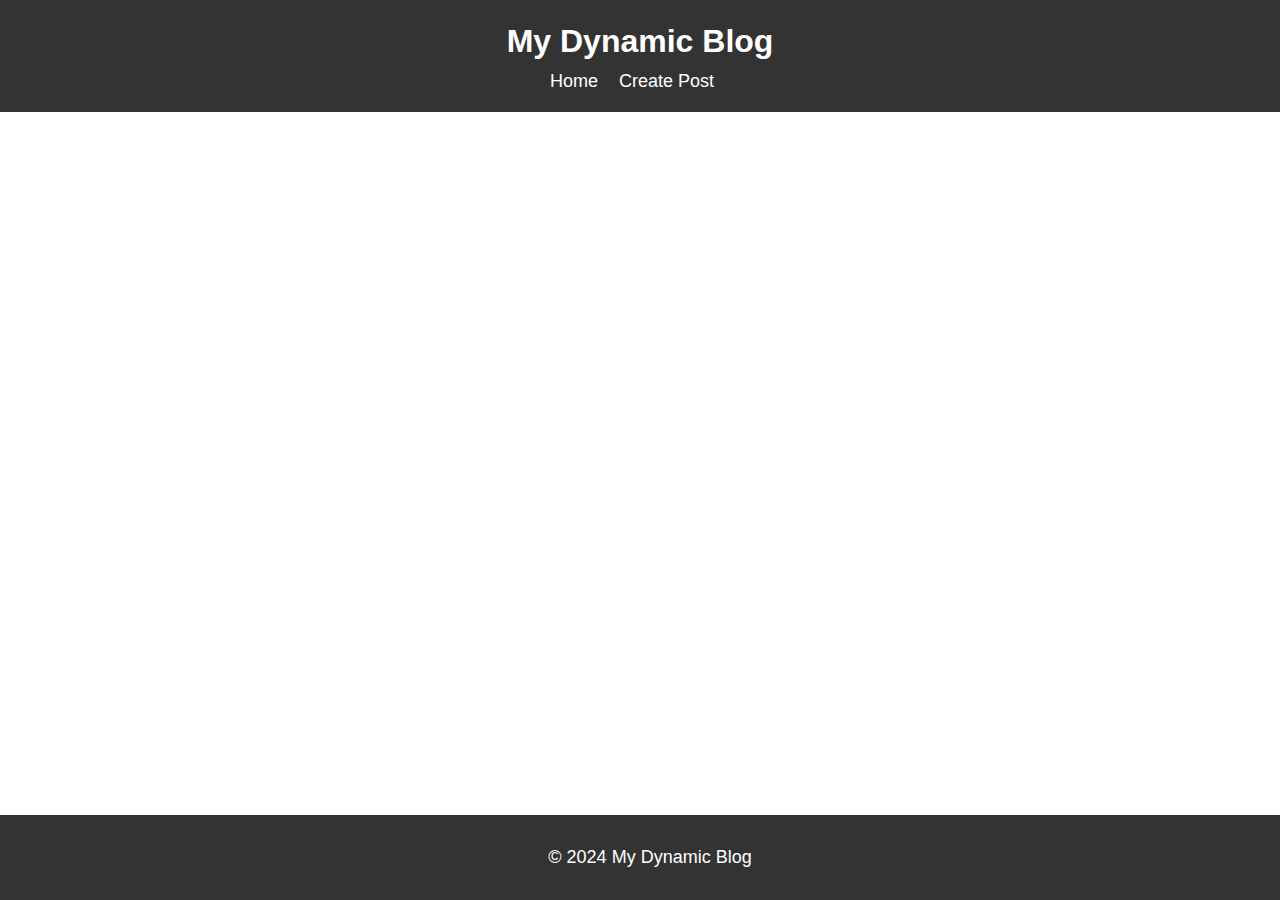
<file: index.html>
<!DOCTYPE html>
<html lang="en">
<head>
    <meta charset="UTF-8">
    <meta name="viewport" content="width=device-width, initial-scale=1.0">
    <title>My Dynamic Blog</title>
    <link rel="stylesheet" href="styles.css">
</head>
<body>
    <header>
        <h1>My Dynamic Blog</h1>
        <nav>
            <a href="index.html">Home</a>
            <a href="new-post.html">Create Post</a>
        </nav>
    </header>
    <main>
        <section id="blog-posts">
            
        </section>
    </main>
    <footer>
        <p>&copy; 2024 My Dynamic Blog</p>
    </footer>
    <script src="main.js"></script>
</body>
</html>
</file>
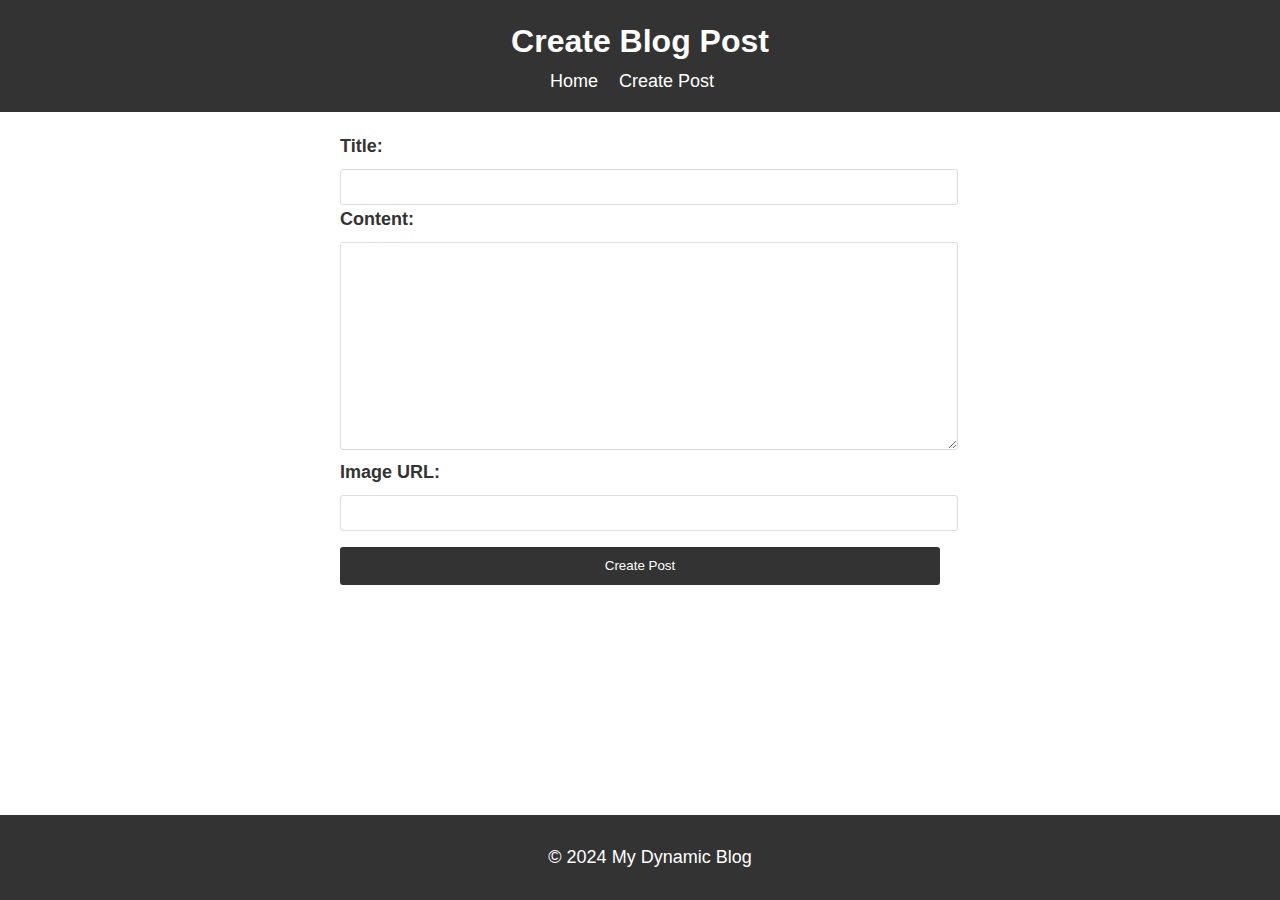
<file: new-post.html>
<!DOCTYPE html>
<html lang="en">
<head>
    <meta charset="UTF-8">
    <meta name="viewport" content="width=device-width, initial-scale=1.0">
    <title>Create New Blog Post</title>
    <link rel="stylesheet" href="styles.css">
</head>
<body>
    <header>
        <h1>Create Blog Post</h1>
        <nav>
            <a href="index.html">Home</a>
            <a href="new-post.html">Create Post</a>
        </nav>
    </header>
    <main>
        <form id="new-post-form">
            <div>
                <label for="post-title">Title:</label>
                <input type="text" id="post-title" name="post-title" required>
            </div>
            <div>
                <label for="post-content">Content:</label>
                <textarea id="post-content" name="post-content" rows="10" required></textarea>
            </div>
            <div>
                <label for="post-image">Image URL:</label>
                <input type="url" id="post-image" name="post-image">
            </div>
            <button type="submit">Create Post</button>
        </form>
    </main>
    <footer>
        <p>&copy; 2024 My Dynamic Blog</p>
    </footer>
    <script src="new-post.js"></script>
</body>
</html>
</file>
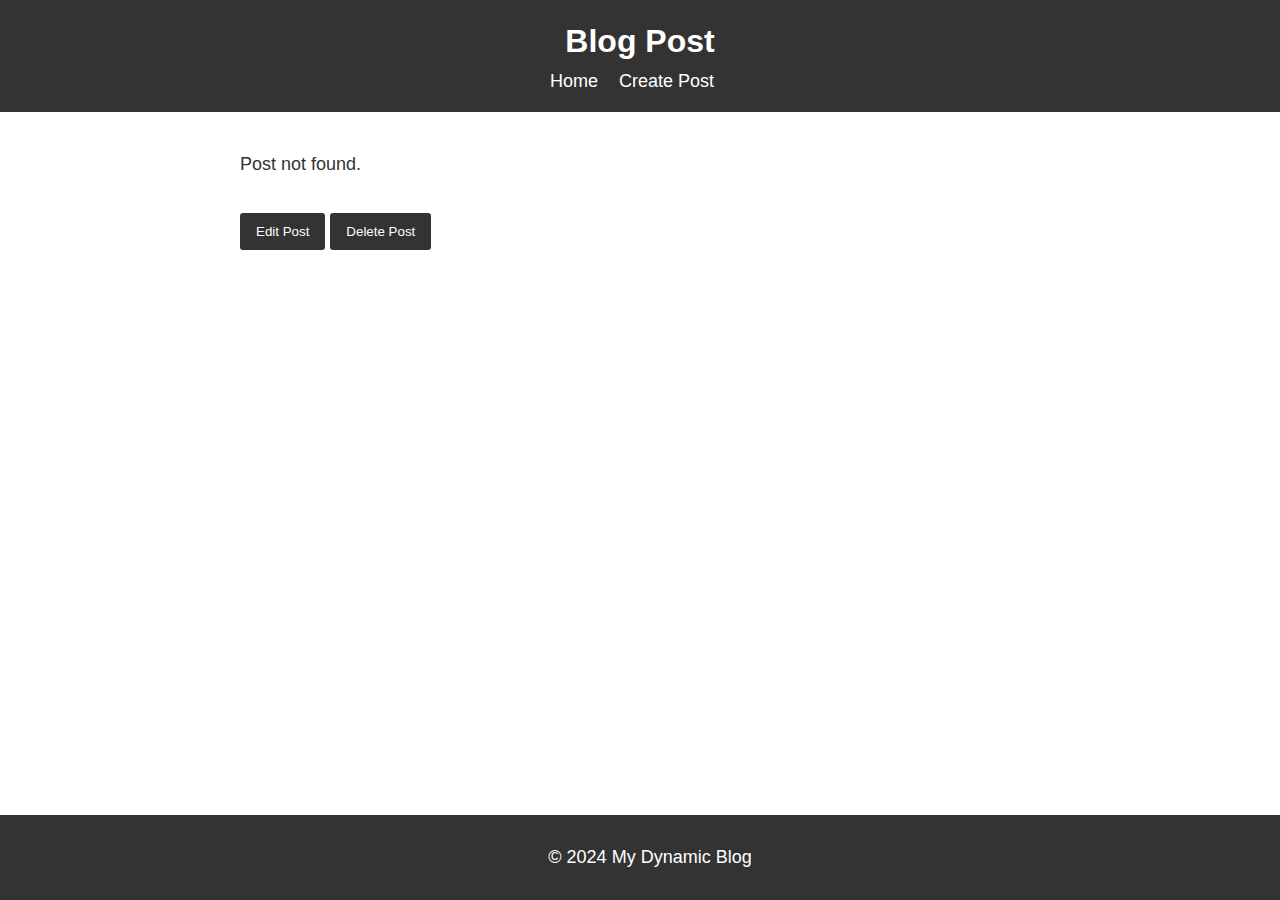
<file: post.html>
<!DOCTYPE html>
<html lang="en">
<head>
    <meta charset="UTF-8">
    <meta name="viewport" content="width=device-width, initial-scale=1.0">
    <title>View Blog Post</title>
    <link rel="stylesheet" href="styles.css">
</head>
<body>
    <header>
        <h1>Blog Post</h1>
        <nav>
            <a href="index.html">Home</a>
            <a href="new-post.html">Create Post</a>
        </nav>
    </header>
    <main>
        <article id="blog-post">
            
        </article>
        <button id="edit-button">Edit Post</button>
        <button id="delete-button">Delete Post</button>
    </main>
    <footer>
        <p>&copy; 2024 My Dynamic Blog</p>
    </footer>
    <script src="post.js"></script>
</body>
</html>
</file>
<file: styles.css>
body {
    font-family: Arial, sans-serif;
    line-height: 1.6;
    margin: 0;
    padding: 0;
    color: #333;
}

.container {
    width: 90%;
    max-width: 1200px;
    margin: 0 auto;
    padding: 0 15px;
}

header {
    background-color: #333;
    color: #fff;
    text-align: center;
    padding: 1rem 0;
}

header h1 {
    margin: 0;
    font-size: 2rem;
}

nav a {
    color: #fff;
    text-decoration: none;
    margin-right: 1rem;
}

main {
    padding: 20px;
    max-width: 800px;
    margin: 0 auto;
}

.blog-post {
    background-color: #f4f4f4;
    border: 1px solid #ddd;
    padding: 15px;
    margin-bottom: 20px;
    border-radius: 5px;
}

.blog-post h2 {
    margin-top: 0;
    color: #333;
}

.post-date {
    color: #666;
    font-style: italic;
    margin-bottom: 15px;
}

footer {
    background-color: #333;
    color: #fff;
    text-align: center;
    padding: 10px;
    position: fixed;
    bottom: 0;
    width: 100%;
}

form {
    display: flex;
    flex-direction: column;
    max-width: 600px;
    margin: 0 auto;
}

label {
    font-weight: bold;
    margin-top: 15px;
}

input[type="text"],
input[type="url"],
textarea {
    width: 100%;
    padding: 0.5rem;
    margin-top: 0.5rem;
    border: 1px solid #ddd;
    border-radius: 3px;
    font-size: 1rem;
}

button {
    background-color: #333;
    color: #fff;
    border: none;
    padding: 0.7rem 1rem;
    margin-top: 1rem;
    cursor: pointer;
    border-radius: 3px;
}

button:hover {
    background-color: #555;
}

/* Responsive styles */
@media screen and (max-width: 768px) {
    header h1 {
        font-size: 1.5rem;
    }

    nav {
        display: flex;
        flex-direction: column;
    }

    nav a {
        margin-bottom: 0.5rem;
    }

    .blog-post {
        padding: 1rem;
    }
}

@media screen and (max-width: 480px) {
    .container {
        width: 100%;
        padding: 0 10px;
    }

    header h1 {
        font-size: 1.2rem;
    }

    .blog-post h2 {
        font-size: 1.3rem;
    }
}

/* Flexbox layout for better responsiveness */
#blog-posts {
    display: flex;
    flex-wrap: wrap;
    justify-content: space-between;
}

.blog-post {
    flex-basis: calc(50% - 1rem);
    margin-bottom: 2rem;
}

@media screen and (max-width: 768px) {
    .blog-post {
        flex-basis: 100%;
    }
}

/* Responsive images */
img {
    max-width: 100%;
    height: auto;
}

/* Improve readability on larger screens */
@media screen and (min-width: 1200px) {
    body {
        font-size: 18px;
    }

    .container {
        max-width: 1000px;
    }
}
</file>
